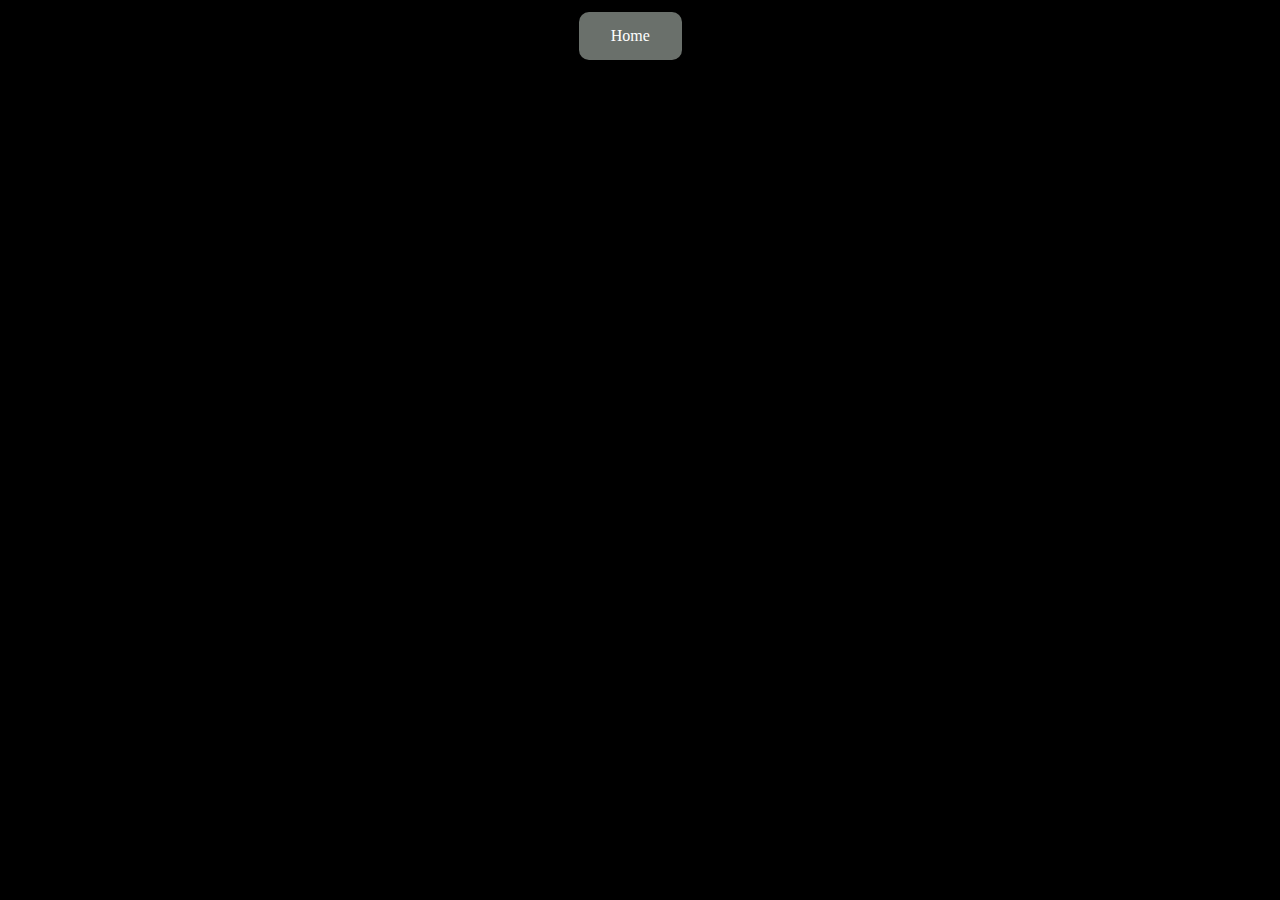
<file: credits.html>
<!DOCTYPE html>
<html lang="fr">
	<head>
		  <meta charset="UTF-8" />

		<link rel="stylesheet" href="./css/credits.css" />
		<meta name="viewport" content="width=device-width, initial-scale=1" />
		<link type="image/png" size="120x120" rel="icon" href="./icone/camera.png" />
		<title>Credits</title>
	</head>
	<a href="index.html">
		<button class="btn-home">Home</button>
	</a>
	<i class="gg-home-alt"></i>
	<div class="credit-container">
		<div class="credit-item">
			<h1>Crédits</h1>
			<hr>
			<p>
				<strong>Réalisateurs:</strong>
			</p>
			<div class="style">
				<p>Test Test </p>
				<p>Test Test</p>
				<p>Test Test </p>
				<p>Test Test</p>
			</div>
			<hr>
		</div>
	</div>
</html>
</file>
<file: css/credits.css>
/* Style de fond */
body {
  background: #000;
  color: #fff;
}

/* Conteneur de la page de crédits */
.credit-container {
  position: absolute;
  top: 50%;
  left: 50%;
  transform: translate(-50%, -50%);
  width: 80%;
  height: 80%;
  overflow: hidden;
  perspective: 1000px;
}

/* Style des éléments de crédits */
.credit-item {
  position: absolute;
  width: 100%;
  height: 100%;
  opacity: 0;
  transition: opacity 1s ease-in-out;
  animation: credits-animation 60s linear;
  animation-fill-mode: forwards;
  transform-style: preserve-3d;
  text-align: center;
}

/* Effet de transition */
@keyframes credits-animation {
  0% {
    opacity: 0;
    transform: translateZ(-2000px) rotateX(90deg);
  }
  5% {
    opacity: 1;
    transform: translateZ(-300px) rotateX(0deg);
  }
  30% {
    transform: translateZ(-1000px) rotateX(0deg);
  }
  40% {
    transform: translateZ(-1000px) rotateX(-10deg);
  }
  80% {
    transform: translateZ(-2000px) rotateX(-90deg);
  }
  100% {
    opacity: 0;
    transform: translateZ(-2000px) rotateX(-90deg);
  }
}

/* Style des titres */
.credit-item h1 {
  font-size: 3em;
  margin-bottom: 0.5em;
}

/* Style des noms */
.credit-item p {
  font-size: 2em;
  margin: 0.5em;
}

/* Style des noms en gras */
.credit-item p strong {
  font-weight: bold;
}

.style{font-family:Copperplate Gothic Light ; }

/* Style des intervalles */
.credit-item hr {
  margin: 1.5em auto;
  width: 80%;
  height: 1px;
  border: none;
  background: #fff;
  opacity: 0.5;
}

.texte{
	
	position:relative;
	left:45%;
	bottom:-10%;
	border : 1px dotted white;
	width:70px;


}




.btn-home {
  background-color: #6a706b;
  border: none;
  color: white;
  padding: 15px 32px;
  text-align: center;
  text-decoration: none;
  display: inline-block;
  font-size: 16px;
  margin: 4px 2px;
  cursor: pointer;
  border-radius: 10px;
  position:relative;
  	font-family:Ink Free;
bottom:-5%;
  left:45%;

}

.btn-home:hover {
  background-color: #61646e;
}
</file>
